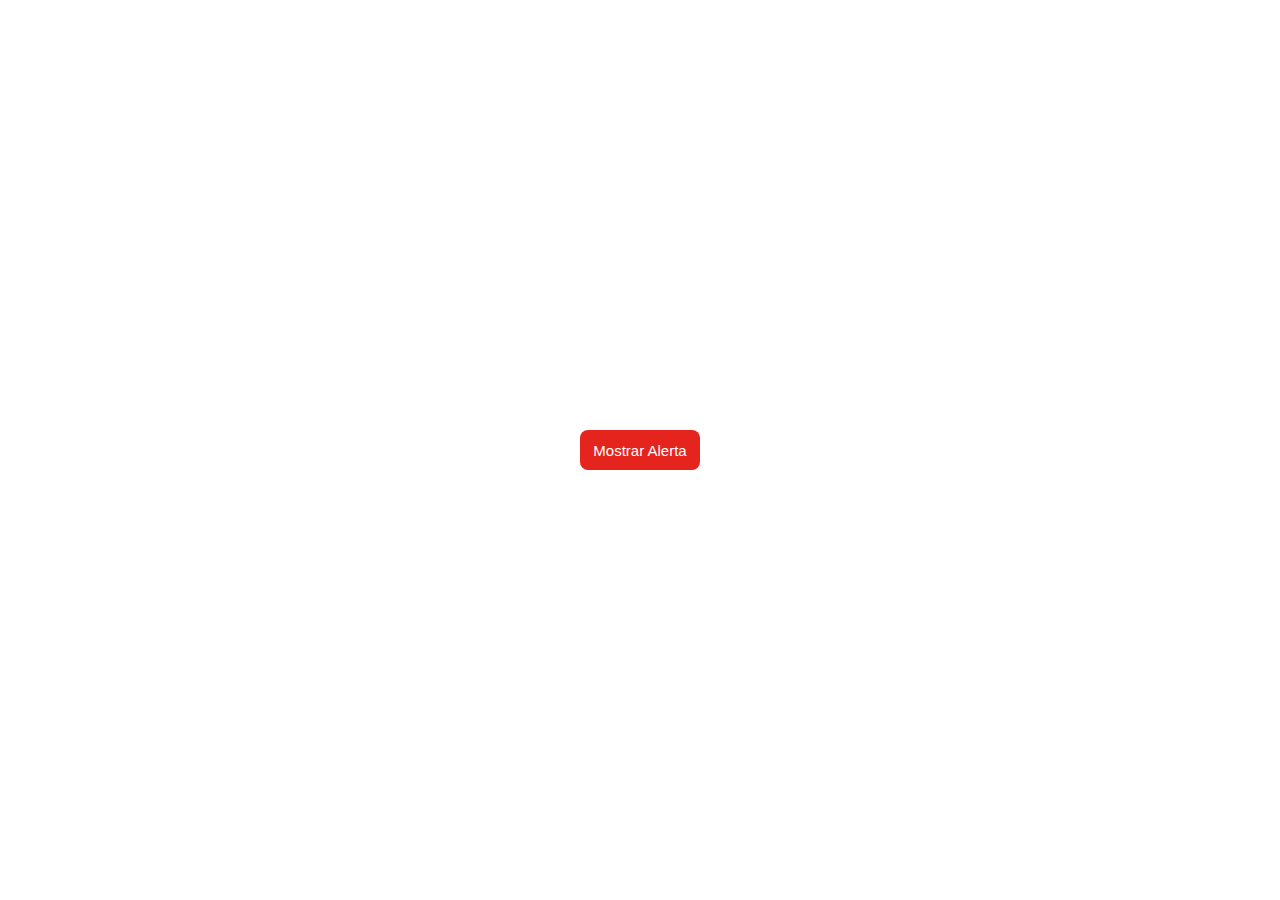
<file: events/index.html>
<!DOCTYPE html>
<html lang="pt-br">
<head>
    <meta charset="UTF-8">
    <meta http-equiv="X-UA-Compatible" content="IE=edge">
    <meta name="viewport" content="width=device-width, initial-scale=1.0">
    <title>Alerta</title>
    <link rel="stylesheet" href="index.css">
</head>
<body>
    <div id="alerta">
        <p>Isso é um aviso!</p>
        <button id="fechar">&times;</button>
    </div>
    <button class="btn-mostrar" id="mostrar">Mostrar Alerta</button>

    <script src="index.js"></script>

</body>
</html>
</file>
<file: events/index.css>
*{
    box-sizing: border-box;
}

body{
    margin: 0;
    height: 100vh;
    display: flex;
    justify-content: center;
    align-items: center;
    font-family: sans-serif;
}

#alerta{
    width: 160px;
    height: 40px;
    background-color: rgb(243,209,19);
    padding: 8px 10px;
    display: flex;
    align-items: center;
    border-radius: 8px;
    position: fixed;
    left: 8px;
    left: -170px;
    top: 8px;
    transition: left 300ms;
}

#alerta p{
    margin: 0;
    flex-grow: 1;
}

#alerta button{
    background-color: transparent;
    border: none;
    margin: 0;
    padding: 0;
    font-size: 25px;
}

#alerta button:hover{
    cursor: pointer;
}

.btn-mostrar{
    height: 40px;
    width: 120px;
    border: none;
    background-color: rgb(228,36,29);
    color: white;
    font-size: 15px;
    border-radius: 8px;
    cursor: pointer;
}

.mostrar{
    left: 8px !important;
}
</file>
